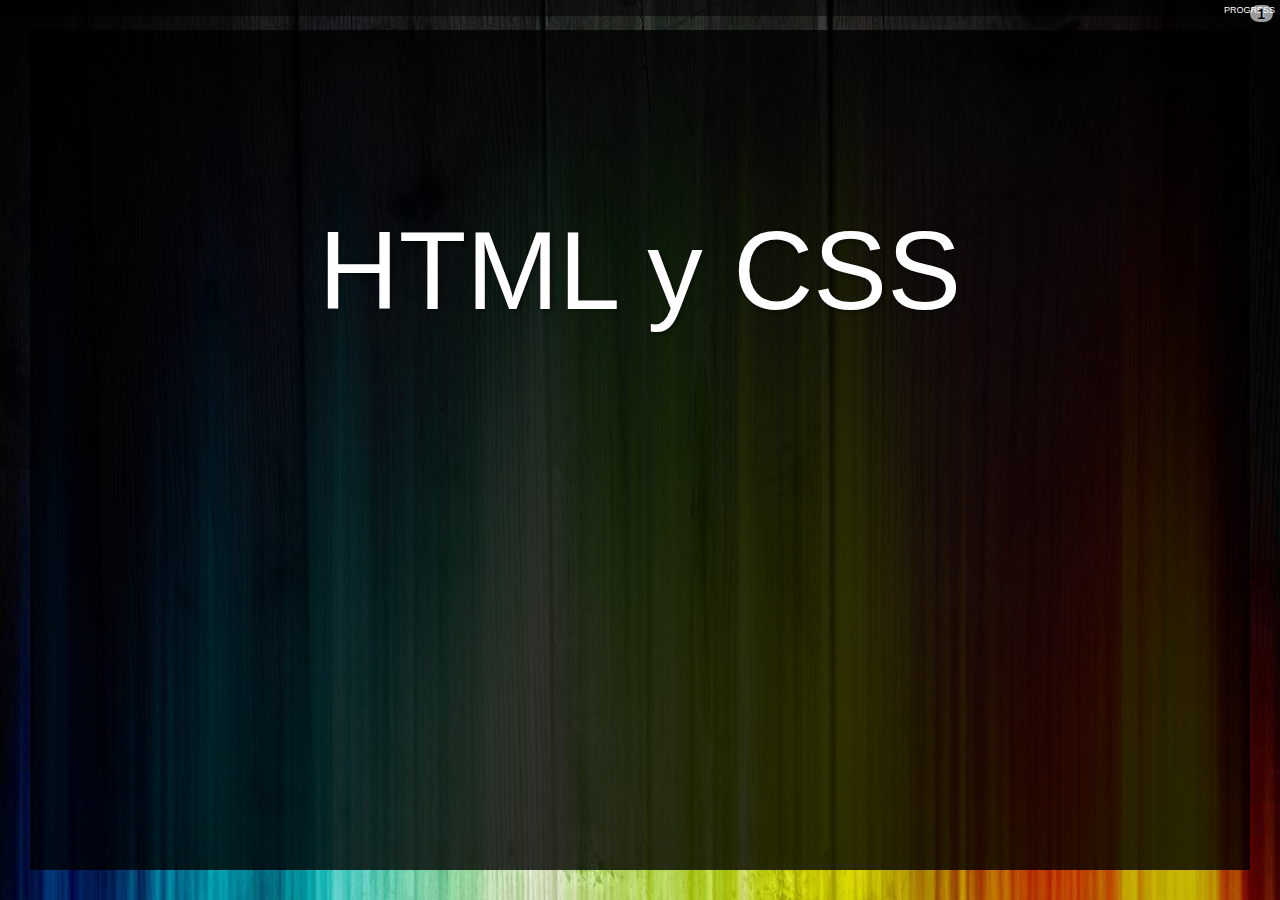
<file: presentacion-2/index.html>
<!DOCTYPE html>
<html>
<head>
    <meta charset="utf-8" />
    <meta name="viewport" content="width=device-width, initial-scale=1, maximum-scale=1" />
    <title>Front-end</title>
    
    <link href="slideshow.css" rel="stylesheet" />
    <link href="theme.css" rel="stylesheet" />
    <link href="talk.css" rel="stylesheet" />
    <script src="prefixfree.min.js"></script>
</head>
<body data-duration="60">
<section>
    <header class="slide first">
        <h1>HTML y CSS</h1>
    </header>

    <section class="slide">
        <h1>Selectores</h1>
        <ul>
            <li>Tag</li>
            <li>Id</li>
            <li>Class</li>
            <li>Pseudo Selectors o Pseudo Classes</li>
        </ul>
    </section>

    <section class="slide">
        <h2>Tags</h2>
        <pre><code lang="css">button{
}

#privacyPolicy{
}
.warningButton
{

}
.warningButton:hover{}</code></pre>

    </section>

    <section class="slide">
        <h1>Pseudo Clases</h1>
        <div class="delayed" style="height:100%; text-align: center">
            <img src="img/pseudoclases.png" style="height: 100%">
        </div>
    </section>

    <section class="slide">
        <h1>Reglas de css ID</h1>
        <div id="cuadrito"></div>
        <textarea class="snippet" data-raw style="margin-top:15px;">
#cuadrito{
background-color: red;
height: 256px;
width: 256px;
margin: auto;
}
        </textarea>
    </section>

    <section class="slide">
        <h1>Reglas de css clases</h1>
        <div class="contenedor">
            <div class="cuadrito"></div>
            <div class="cuadrito"></div>
            <div class="cuadrito"></div>
        </div>
        <textarea class="snippet" data-raw style="margin-top:15px;">
.cuadrito{
background-color: red;
height: 256px;
width: 256px;
margin: auto;
float: left;
}
.contenedor{
margin: auto;
width: 768px;
}
        </textarea>
    </section>

    <section class="slide">
        <h1>Box Model</h1>
        <div style="height:100%; text-align: center">
            <img src="img/boxmodel.png" style="height: 100%">
        </div>
    </section>

<footer class="slide" title="The End">
</footer>

<script src="slideshow.js"></script>
<script src="plugins/css-edit.js"></script>
<script src="plugins/css-snippets.js"></script>
<script src="plugins/css-controls.js"></script>
<script src="plugins/code-highlight.js"></script>
<script>
var slideshow = new SlideShow();

var snippets = document.querySelectorAll('.snippet');
for(var i=0; i<snippets.length; i++) {
    new CSSSnippet(snippets[i]);
}

var cssControls = document.querySelectorAll('.css-control');
for(var i=0; i<cssControls.length; i++) {
    new CSSControl(cssControls[i]);
}
</script>
    
</body>
</html>
</file>
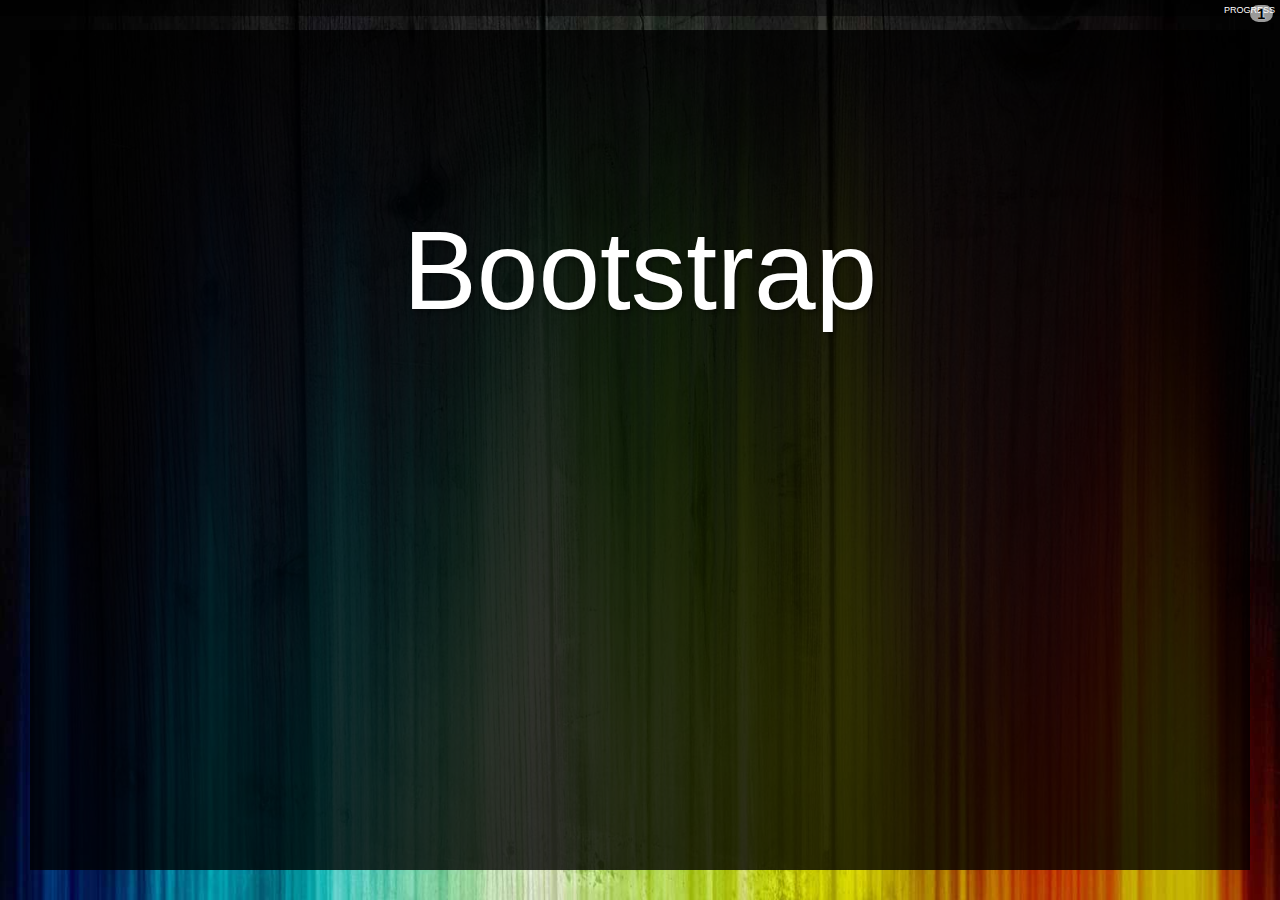
<file: presentacion-3/index.html>
<!DOCTYPE html>
<html>
<head>
    <meta charset="utf-8" />
    <meta name="viewport" content="width=device-width, initial-scale=1, maximum-scale=1" />
    <title>Front-end</title>
    
    <link href="slideshow.css" rel="stylesheet" />
    <link href="theme.css" rel="stylesheet" />
    <link href="talk.css" rel="stylesheet" />
    <script src="prefixfree.min.js"></script>
</head>
<body data-duration="60">
<section>
    <header class="slide first">
        <h1>Bootstrap</h1>
    </header>

    <section class="slide">
        <h2>Temas</h2>
        <ul>
            <li>¿Qué es bootstrap?</li>
            <li>Tamaños de Pantalla</li>
            <li>Columnas y Filas</li>
            <li>Elementos Extra</li>
        </ul>
    </section>

    <section class="slide">
        <h2>Bootstrap</h2>
        <p class="delayed">Es un framework para crear páginas responsivas que incluye componentes de HTML, CSS y Javascript</p>
        <p class="delayed">Responsivo o Adaptable se refiere al desarrollo que toma en cuenta la apariencia de la página en diferentes disponsitivos como tablets, smartphones, PCs</p>
    </section>
    <section class="slide">
        <h1>Responsivo</h1>
        <div style="height:100%; text-align: center">
            <img src="img/responsive.jpg" style="height: 100%">
        </div>
    </section>

    <section class="slide">
        <h1>Tamaños de pantalla de bootstrap</h1>
        <div style="height:100%; text-align: center">
            <img src="img/pantallas.png" style="height: 100%">
        </div>
    </section>

    <section class="slide">
        <h1>Columnas y Filas</h1>
        <br>
        <p>Bootstrap divide los contenedores en 12 partes iguales que podemos utilizar dependiendo del
        tamaño de la pantalla</p>
        <br>
        <div style="width:100%; text-align: center">
              <img src="img/columnas.png" style="width: 80%">
        </div>
    </section>

    <section class="slide">
        <h1>Anidación</h1>
        <br>
        <p>Podemos anidar las columnas para crear más subcolumnas</p>
        <br>
        <div style="width:100%; text-align: center">
              <img src="img/nested.png" style="width: 80%">
        </div>
    </section>

    <section class="slide">
        <h1>Componentes de Bootstrap</h1>
        <div style="height:100%; text-align: center">
            <img src="img/components.png" style="height: 100%">
        </div>
    </section>

<footer class="slide" title="The End">
</footer>

<script src="slideshow.js"></script>
<script src="plugins/css-edit.js"></script>
<script src="plugins/css-snippets.js"></script>
<script src="plugins/css-controls.js"></script>
<script src="plugins/code-highlight.js"></script>
<script>
var slideshow = new SlideShow();

var snippets = document.querySelectorAll('.snippet');
for(var i=0; i<snippets.length; i++) {
    new CSSSnippet(snippets[i]);
}

var cssControls = document.querySelectorAll('.css-control');
for(var i=0; i<cssControls.length; i++) {
    new CSSControl(cssControls[i]);
}
</script>
    
</body>
</html>
</file>
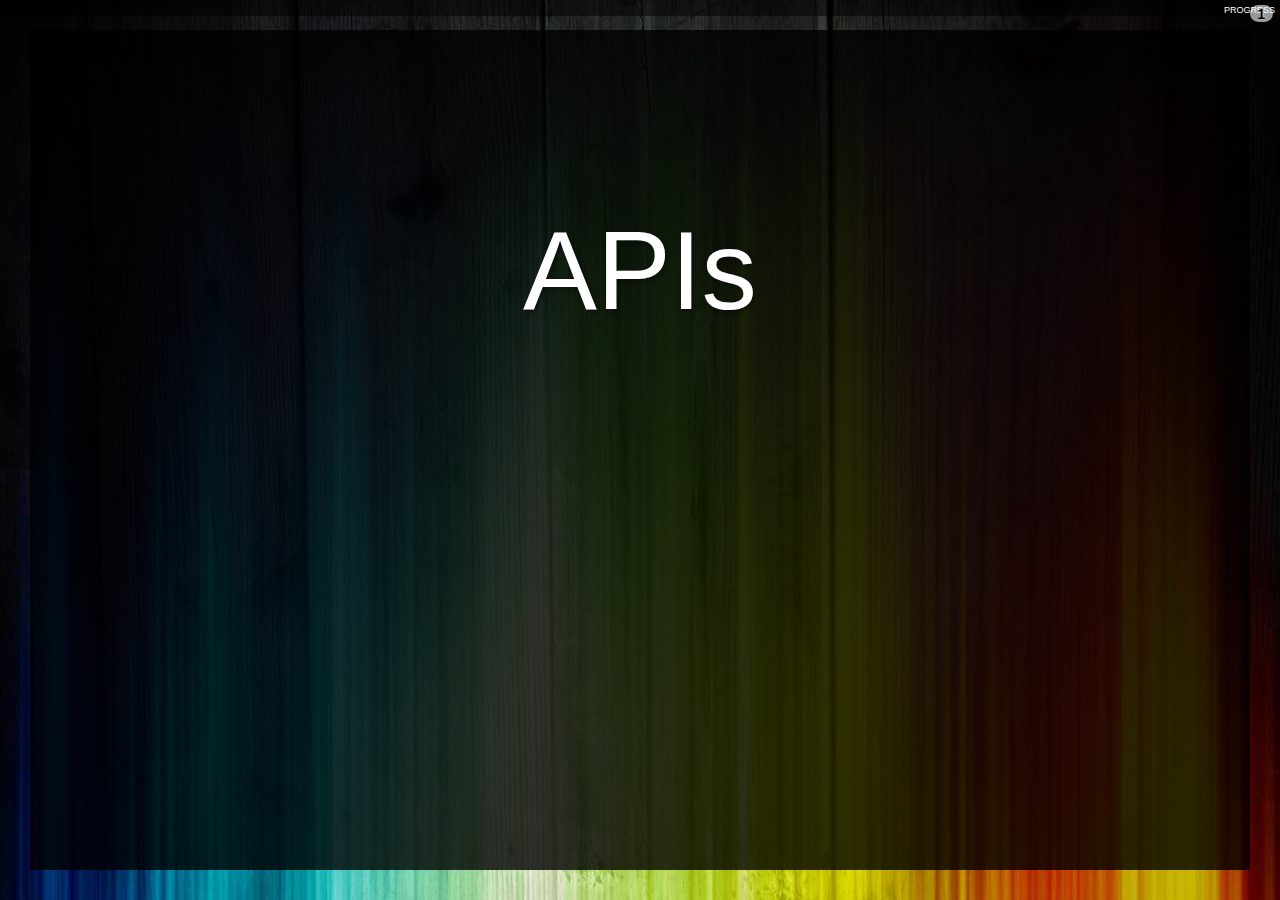
<file: presentacion-5/index.html>
<!DOCTYPE html>
<html>
<head>
    <meta charset="utf-8" />
    <meta name="viewport" content="width=device-width, initial-scale=1, maximum-scale=1" />
    <title>Front-end</title>
    
    <link href="slideshow.css" rel="stylesheet" />
    <link href="theme.css" rel="stylesheet" />
    <link href="talk.css" rel="stylesheet" />
    <script src="prefixfree.min.js"></script>
</head>
<body data-duration="60">
<section>
    <header class="slide first">
        <h1>APIs</h1>
    </header>

    <section class="slide">
        <h2>Temas</h2>
        <ul>
            <li>Definición de API</li>
            <li>Verbos de HTTP</li>
            <li>JSON</li>
            <li>JQuery ajax</li>
        </ul>
    </section>

    <section class="slide">
        <h2>API</h2>
        <p class="delayed">API o Appilication program Interface es una Interfaz de comunicación con algún servidor para obtener o mandar datos</p>
        <p class="delayed">Permite la interacción entre el código del cliente (Javascript) y el Código del servidor</p>
    </section>
    <section class="slide">
        <h1>Verbos de HTTP</h1>
        <div style="height:100%; text-align: center">
            <img src="img/verbos.png" style="height: 100%">
        </div>
    </section>

    <section class="slide">
        <h1>GET y POST</h1>
        <p class="delayed">
            <b>GET</b> sirve para leer contenido, para obtener información del servidor ya sea para desplegarla o programáticamente decidir algo con respecto a ella
        </p>
        <p class="delayed">
            <b>POST</b> sirve para crear contenido, para mandar información nueva al server la cual se almacenará a base de datos o pasará por procesos del lado del servidor.
        </p>
    </section>

    <section class="slide">
        <h1>PUT y DELETE</h1>
        <p class="delayed">
            <b>PUT</b> sirve para actualizar contenido existente, actualiza algún registro en el servidor
        </p>
        <p class="delayed">
            <b>DELETE</b> sirve para borrar contenido
        </p>
    </section>

    <section class="slide">
        <h1>JSON</h1>
        <div style="width:100%; text-align: center">
            <img src="img/json.png" style="height: 100%">
        </div>
    </section>

    <section class="slide">
        <h1>JQuery AJAX</h1>
        <p>AJAX se refiere a un script que actualiza el contenido de una página sin necesidad de refrescar la página</p>
        <p>Jquery tiene sus métodos para utilizar AJAX y APIs incluidos</p>
        <pre><code lang="javascript">
$.ajax({
  url: url,
  data: data,
  success: success,
  dataType: dataType
});
$.get(url, data, success, dataType);
$.post(url, data, success, dataType);
</code></pre>
    </section>

<script src="slideshow.js"></script>
<script src="plugins/css-edit.js"></script>
<script src="plugins/css-snippets.js"></script>
<script src="plugins/css-controls.js"></script>
<script src="plugins/code-highlight.js"></script>
<script>
var slideshow = new SlideShow();

var snippets = document.querySelectorAll('.snippet');
for(var i=0; i<snippets.length; i++) {
    new CSSSnippet(snippets[i]);
}

var cssControls = document.querySelectorAll('.css-control');
for(var i=0; i<cssControls.length; i++) {
    new CSSControl(cssControls[i]);
}
</script>
    
</body>
</html>
</file>
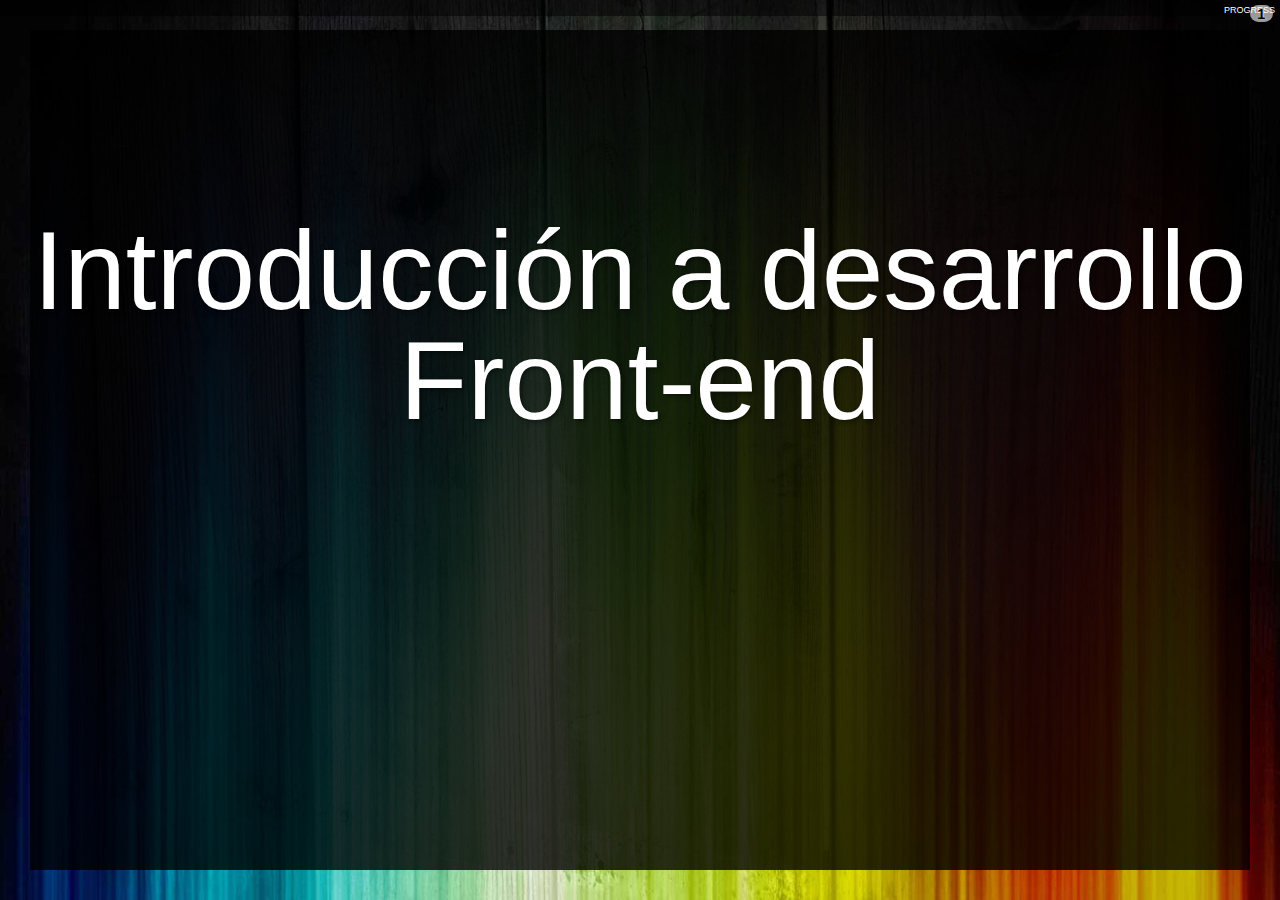
<file: presentacion/index.html>
<!DOCTYPE html>
<html>
<head>
	<meta charset="utf-8" />
	<meta name="viewport" content="width=device-width, initial-scale=1, maximum-scale=1" />
	<title>Front-end</title>
	
	<link href="slideshow.css" rel="stylesheet" />
	<link href="theme.css" rel="stylesheet" />
	<link href="talk.css" rel="stylesheet" />
	<script src="prefixfree.min.js"></script>
</head>
<body data-duration="60">
<section>
	<header class="slide first">
		<h1>Introducción a desarrollo Front-end</h1>
	</header>

	<section class="slide">
		<h3>Software... es coomo las cebollas</h3>
		<ul>
			<li class="delayed">¿Apesta?</li>
			<li class="delayed">¿Te hace llorar?</li>
		</ul>
		<h2 class="delayed">NO<span class="delayed" style="font-size:20%">(bueno... quizás a veces...)</span></h2>
		<ul>
			<li class="delayed">CAPAS</li>
			<li class="delayed">Las cebollas como el software tienen capas</li>
		</ul>
		<img class="delayed" src="img/kappa.png">
	</section>
	<section class="slide">
		<h3>Software... es coomo las cebollas</h3>
		<img src="img/maxresdefault.jpg" style="width: 100%">
	</section>

	<section class="slide">
		<h3>Separación de intereses</h3>
		<ul>
			<li class="delayed">Los terminos front-end y back-end definen la separación de intereses entre dos partes de un programa</li>
			<li class="delayed">Front-end lidia con la capa de presentación, lo que se muestra al usuario</li>
			<li class="delayed">Back-end lidia con la capa de acceso de datos</li>
		</ul>
            <p class="presenter-notes">
	    	La separacion de intereses en un principio de diseño en el que el software se separa en partes y cada parte tiene su responsabilidad, en este caso la presentación al usuario y el acceso a datos
            </p>
	</section>

	<section class="slide">
		<h3>Separación de intereses</h3>
		<div style="text-align: center; height:100%">
			<img src="img/iceberg.jpg" style="height: 100%">
		</div>
	</section>
	
	<section class="slide">
		<h2>Web front-end</h2>
		<ul>
			<li class="delayed">Programación de código del lado del cliente</li>
			<li class="delayed">La parte de una aplicación web con la que puede interactuar el usuario directamente</li>
            <li class="delayed">Independiente de tecnologías de Back-end</li>
            <p class="presenter-notes">
                Client-side development is the practice of producing HTML, CSS and JavaScript for a website or web application so that a user can see and interact with them directly
                <br>
                En el proceso de diseño es el puente entre los diseños y el back-end
            </p>
		</ul>
	</section>
	
	<section class="slide">
		<h2>Componentes</h2>
		<ul>
			<li class="delayed">HTML</li>
			<li class="delayed">CSS</li>
			<li class="delayed">JavaScript</li>
            <p class="presenter-notes">
                HTML Define la base de como se verá el sitio al final <br>
                CSS controla la presentación del sitio y le da estilo a los elementos definidos en HTML
                Javascript transforma una página estática de HTML en una página dinámica por medio de manejo de interacciones.
                Javascript también provee una forma de comunicarse con servicios a traves de AJAX y traer contenido dinámico
            </p>
		</ul>
	</section>
	
	<section class="slide">
		<h2>HTML</h2>
        <div>
        <pre>
            <code lang="html">
&lt;!DOCTYPE HTML&gt;
&lt;html&gt;
    &lt;head&gt;
        &lt;title&gt;Ejemplo de HTML</title>
    &lt;/head&gt;
    &lt;body&gt;
        &lt;h1&gt;Un ejemplo de html</h1>
        &lt;p&gt;Ejemplo html</p>
        &lt;ul&gt;
            &lt;li&gt;Dominar el mundo</li>
            &lt;li&gt;Dominar la galaxia</li>
            &lt;li&gt;Dominar el universo</li>
        &lt;/ul&gt;
    &lt;/body&gt;
&lt;/html&gt;
            </code>
        </pre>
        </div>
            <p class="presenter-notes">
                HTML Define la estructura del proyecto, que elementos debe llevar, que controles se van a mostrar
            </p>
	</section>
</section>

<section>
	<section class="slide">
		<h2>CSS</h2>
		<p>Ejemplo de CSS</p>
		<pre><code lang="css">#identificador{
	background-color:red;
	background-image: linear-gradient(red, #600)
}

.clase{
	border: 10px solid black;
	margin-right: 5px;
}</code></pre>
    <p class="presenter-notes">
	CSS Define la presentación, el estilo de los proyectos. Como se verán los elementos del html
    </p>
	</section>
	
	<section class="slide">
		<h2>Javascript</h2>
		<pre><code lang="javascript">// Comment
document.addEventListener('DOMAttrModified',function(e) {
  var node = e.target, attr = e.attrName;
  if(/^input$/i.test(node.nodeName) 
    &amp;&amp; (attr === 'placeholder' || attr === 'value')
    || foo > 5)
      Placeholder.update(node);
}, false);</code></pre>
	    <p class="presenter-notes">
		JS Define la lógica, cómo actuaran los elementos al tener interacciones con el usuario y puede definir la comunicación con el back end
	    </p>
	</section>
</section>
<footer class="slide" title="The End">
	<h2>Thank you!</h2>
	<p>Get it or contribute at <a href="http://github.com/LeaVerou/CSSS">http://github.com/LeaVerou/CSSS</a></p>
	<p>Credits:</p>
	<ul>
		<li><a href="http://lukeroberts.us/2008/12/wallpaper-colourful-wood/">Colored wood background by Luke Roberts</a></li>
		<li>The name CSSS is actually inspired by S5, as you could probably guess ;-)</li>
		<li>A big thanks to the community at Github for various contributions to this project</li>
	</ul>
</footer>

<script src="slideshow.js"></script>
<script src="plugins/css-edit.js"></script>
<script src="plugins/css-snippets.js"></script>
<script src="plugins/css-controls.js"></script>
<script src="plugins/code-highlight.js"></script>
<script>
var slideshow = new SlideShow();

var snippets = document.querySelectorAll('.snippet');
for(var i=0; i<snippets.length; i++) {
	new CSSSnippet(snippets[i]);
}

var cssControls = document.querySelectorAll('.css-control');
for(var i=0; i<cssControls.length; i++) {
	new CSSControl(cssControls[i]);
}
</script>
	
</body>
</html>
</file>
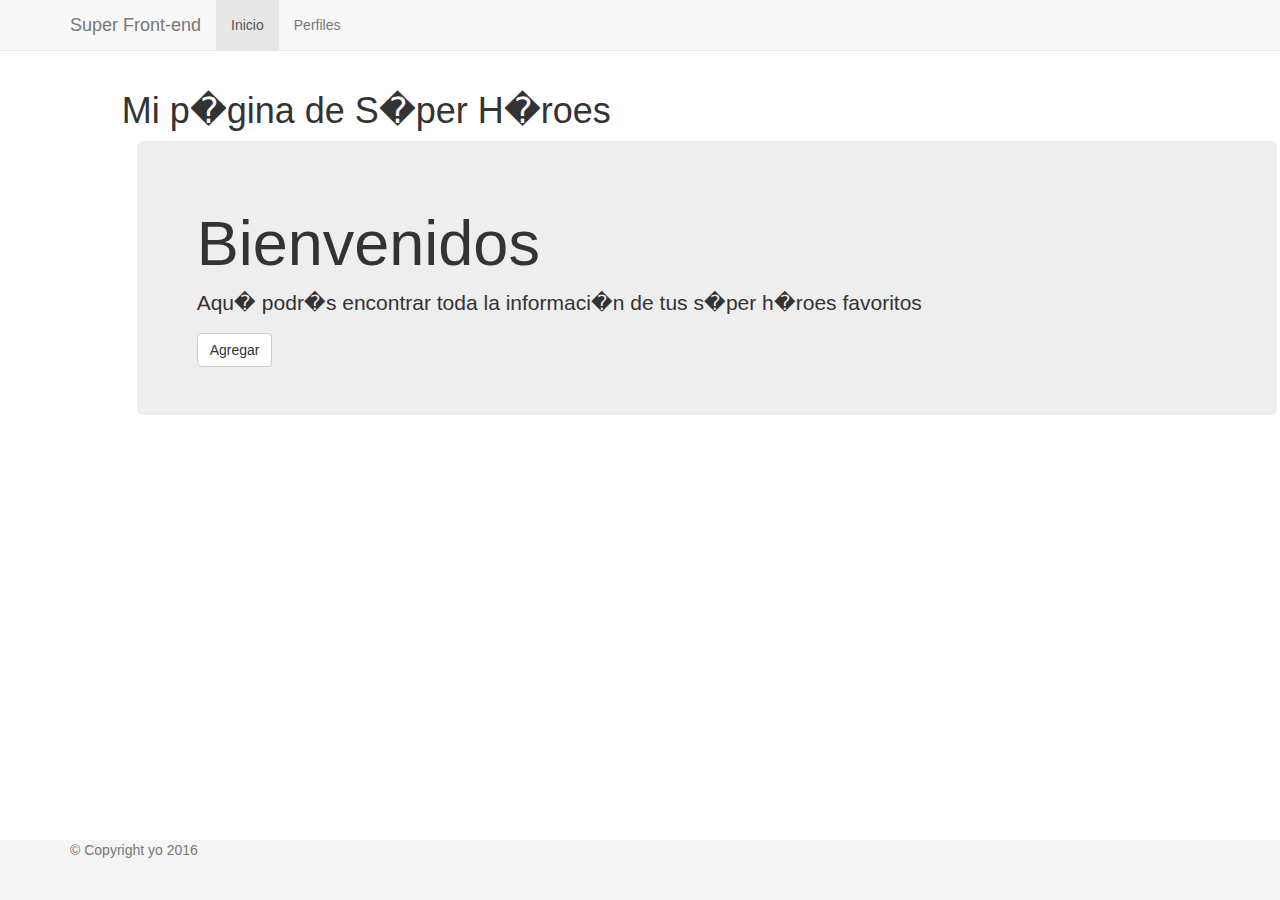
<file: proyecto/index.html>
<!Doctype HTML>
<html>
    <head>
        <title>P�gina de s�per h�roes</title>
        <link rel="stylesheet" href="css/bootstrap.css"></link>
        <link rel="stylesheet" href="css/page.css"></link>
    </head>
    <body>
        <nav class="navbar navbar-default navbar-static-top">
            <div class="container">
            <a class="navbar-brand" href="#">Super Front-end</a>
             <ul class="nav navbar-nav">
                <li class="active"><a href="#">Inicio</a></li>
                <li><a href="perfiles.html">Perfiles</a></li>
            </div>
        </nav>
        <div class="col-xs-10 col-xs-offset-1">
            <h1>Mi p�gina de S�per H�roes</h1>
            <div class="container">
                <div class="jumbotron">
                    <h1>Bienvenidos</h1>
                    <p>Aqu� podr�s encontrar toda la informaci�n de tus s�per h�roes favoritos</p>
                    <button class="btn btn-default">Agregar</button>
                </div>
            </div>
        </div>
        <footer class="footer">
            <div class="container">
                <p class="text-muted">&copy; Copyright yo 2016</p>
            </div>
        </footer>
    </body>
    <script src="js/jquery.js"></script>
    <script src="js/bootstrap.js"></script>
</html>
</file>
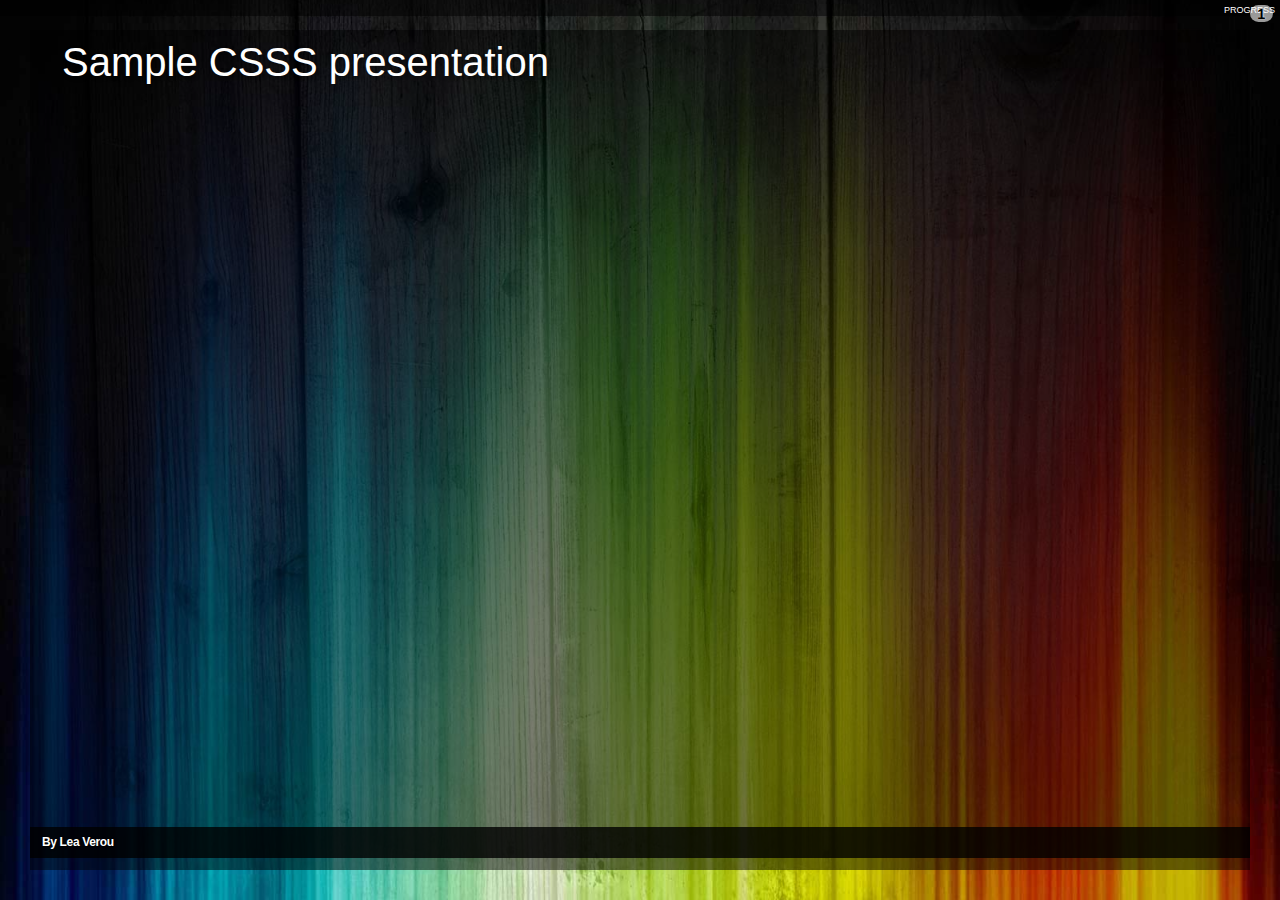
<file: presentacion-2/boilerplate.html>
<!DOCTYPE html>
<html>
<head>

<meta charset="utf-8" />
<meta name="viewport" content="width=device-width, initial-scale=1, maximum-scale=1" />
<title>Sample CSSS presentation</title>

<!-- Don't alter this, CSSS needs it to work -->
<link href="slideshow.css" rel="stylesheet" />

<!-- Theme-specific styles go here (themes can be reused in multiple talks) -->
<link href="theme.css" rel="stylesheet" />

<!-- Talk-specific styles go here -->
<link href="talk.css" rel="stylesheet" />

<!-- Take care of prefixes -->
<script src="prefixfree.min.js"></script>

</head>
<body data-duration="45">

<header id="intro" class="slide">
	<h1>Sample CSSS presentation</h1>
	<p class="attribution">By Lea Verou</p>
</header>

<section>
	<header class="slide">
		<h1>Section title</h1>
	</header>
	
	<section class="slide">
		<h2>Slide title</h2>
		<p>Slide content</p>
	</section>
</section>

<footer class="slide">
	<h2>Thank you!</h2>
	<p>Closing remarks</p>
</footer>

<script src="slideshow.js"></script>

<!-- Uncomment the plugins you need
<script src="plugins/css-edit.js"></script>
<script src="plugins/css-snippets.js"></script>
<script src="plugins/css-controls.js"></script>
<script src="plugins/code-highlight.js"></script>
-->
<script>var slideshow = new SlideShow();</script>
	
</body>
</html>
</file>
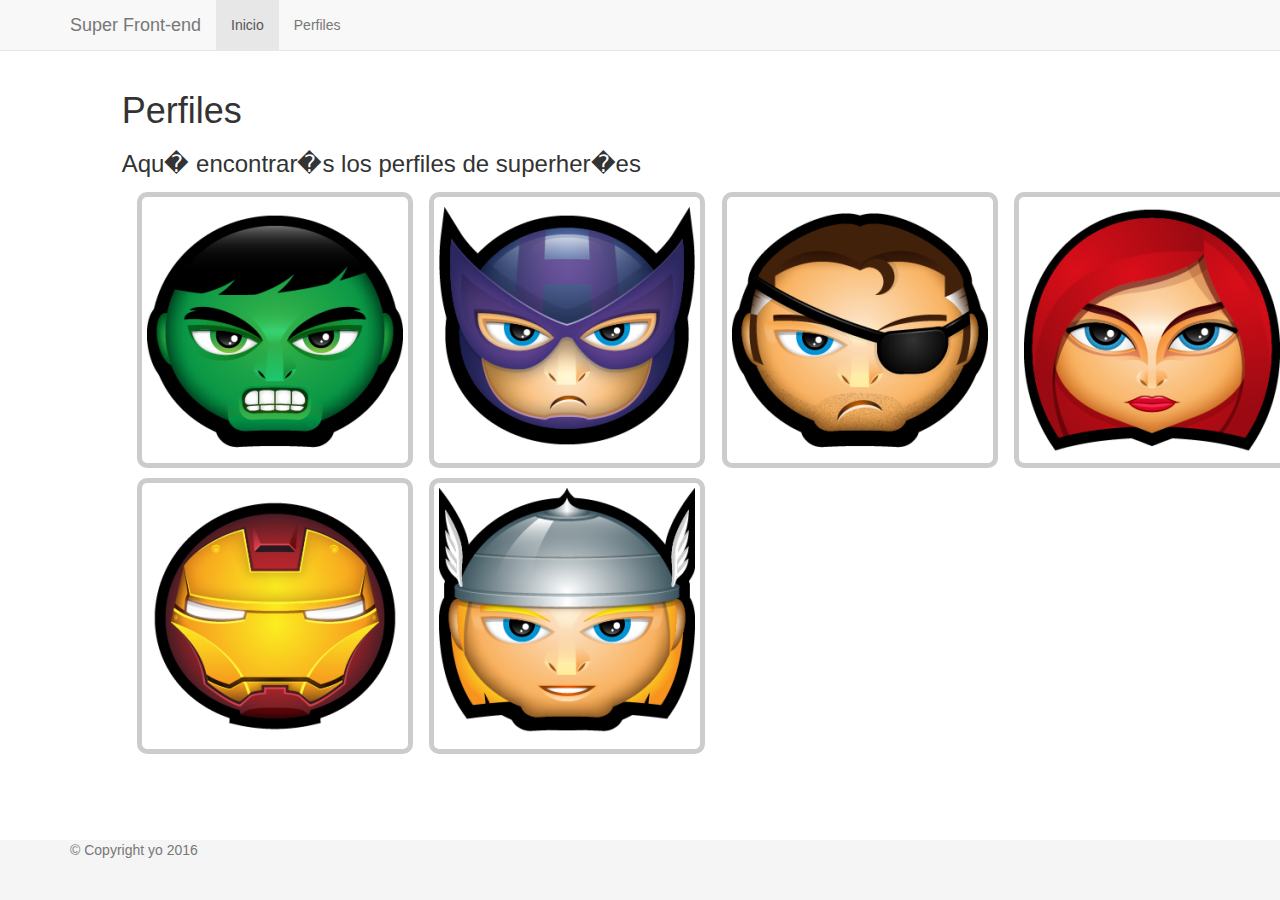
<file: proyecto/perfiles.html>
<!Doctype HTML>
<html>
    <head>
        <title>P�gina de s�per h�roes</title>
        <link rel="stylesheet" href="css/bootstrap.css"></link>
        <link rel="stylesheet" href="css/page.css"></link>
        <link rel="stylesheet" href="css/perfiles.css"></link>
    </head>
    <body>
        <nav class="navbar navbar-default navbar-static-top">
            <div class="container">
            <a class="navbar-brand" href="#">Super Front-end</a>
             <ul class="nav navbar-nav">
                <li class="active"><a href="#">Inicio<span class="sr-only">(current)</span></a></li>
                <li><a href="#">Perfiles</a></li>
            </div>
        </nav>
        <div class="col-xs-10 col-xs-offset-1">
            <h1>Perfiles</h1>
            <h3>Aqu� encontrar�s los perfiles de superher�es</h3>
            <div class="container">
                <div class='row'>
                    <div class="col-xs-12 col-sm-6 col-md-4 col-lg-3">
                    <a id="hulk" class="icon" href="perfiles/hulk.html" title="Hulk">
                        <img src="img/hulk.png">
                    </a>
                    </div>
                    <div class="col-xs-12 col-sm-6 col-md-4 col-lg-3">
                    <a id="hawkeye" class="icon" href="perfiles/hawkeye.html" title="Hawkeye">
                        <img src="img/hawkeye.png">
                    </a>
                    </div>
                    <div class="col-xs-12 col-sm-6 col-md-4 col-lg-3">
                    <a id="nick" class="icon" href="perfiles/nick.html" title="Nick Fury">
                        <img src="img/nick.png">
                    </a>
                    </div>
                    <div class="col-xs-12 col-sm-6 col-md-4 col-lg-3">
                    <a id="widow" class="icon" href="perfiles/widow.html" title="Black Widow">
                        <img src="img/widow.png">
                    </a>
                    </div>
                    <div class="col-xs-12 col-sm-6 col-md-4 col-lg-3">
                    <a id="ironman" class="icon" href="perfiles/ironman.html" title="Ironman">
                        <img src="img/ironman.png">
                    </a>
                    </div>
                    <div class="col-xs-12 col-sm-6 col-md-4 col-lg-3">
                    <a id="thor" class="icon" href="perfiles/thor.html" title="Thor">
                        <img src="img/thor.png">
                    </a>
                    </div>
                    <div class="col-xs-12 col-sm-6 col-md-4 col-lg-3">
                    </div>
                </div>
            </div>
        </div>
        <footer class="footer">
            <div class="container">
                <p class="text-muted">&copy; Copyright yo 2016</p>
            </div>
        </footer>
    <div class="modal" tabindex="-1" role="dialog">
      <div class="modal-dialog" role="document">
        <div class="modal-content">
          <div class="modal-header">
            <button type="button" class="close closeModal" data-dismiss="modal"><span>&times;</span></button>
            <h4 class="modal-title">Perfil de <span class="heroe"></span></h4>
          </div>
          <div class="modal-body">
              <p>Este es el perfil de <span class="heroe"></span></p>
              <p id="descripcion">Cargando</p>
          </div>
          <div class="modal-footer">
            <button type="button" class="btn btn-default closeModal" data-dismiss="modal">Cerrar</button>
          </div>
        </div>
      </div>
    </div>
    <div class="modal-backdrop fade in" style="display: none"></div>
    </body>
    <script src="js/jquery.js"></script>
    <script src="js/bootstrap.js"></script>
    <script src="js/perfiles.js"></script>
</html>
</file>
<file: presentacion-2/slideshow.css>
/**
	Basic CSS so that the slideshow script functions as a slideshow
	@author Lea Verou
	@version 1.0
 */

/**
 * "Variables"
 */
.slide,
.delayed,
.delayed-children > * {
	transition:.5s;
	transition-property: transform, opacity, left, top, right, bottom, background;
}

/**
 * Styles
 */

 html, body {
 	height: 100%;
 }

 body {
 	margin: 0;
 }

.slide {
	position:absolute;
	top:0;
	right:0;
	bottom:0;
	left:0;
	z-index:1;

	font-size: 250%;
	line-height: 1.6;
}

@media (max-width: 1024px) {
	.slide {
		font-size: 195%;
	}
}

/* So that people can override and do things like
   .slide { display: flex; }
   without having to specify :not(.target) all the bloody time
*/
body:not(.show-thumbnails) .slide:not(.previous):not(:target):not(.next) {
	display: none !important;
}

 .slide.previous,
 .slide:target,
 .slide.next {
	visibility: hidden;
	overflow:hidden;
 }

 .slide:target {
 	z-index: 100;
 	opacity: 1;
 	visibility: visible;
 	overflow: visible;
}

/**
	Slide numbers
 */
#indicator {
  	position: absolute;
  	top: .05in;
  	right: .5em;
  	z-index: 1010;

  	font-size: .15in;
  	color: white;
  	background: rgba(0,0,0,.25);
  	font-weight: 900;
  	text-shadow: .05em .05em .1em black;
  	text-align: center;
  	padding: .1em .3em 0;
  	min-width: 1.6em;
  	box-sizing: border-box;
  	border-radius: 999px;
}

/**
 	On-screen navigation
 */
#onscreen-nav {
	z-index: 1010;
	position: absolute;
	bottom: 0;
	left: 0;
	right: 0;
	padding: 0 1em 1em;
	font-size: 150%;
	opacity: 0;
	transition: 1s opacity;
}

@media (-webkit-min-device-pixel-ratio: 2) {
	#onscreen-nav {
		opacity: 1;
	}
}

#onscreen-nav:hover {
	opacity: 1;
}

	#onscreen-nav:not(:hover) button {
		margin-top: -1.5em;
		pointer-events: none;
	}

	button.onscreen-nav {
		float: right;
		padding: .2em .5em;
		border: 0;
		border-radius: .3em;
		background: rgba(0,0,0,.5);
		color: white;
		text-shadow: 0 -.05em .05em black;
		text-transform: uppercase;
		cursor: pointer;
	}

	button.onscreen-nav:hover {
		background: black;
	}

	button.onscreen-nav.prev {
		float: left;
	}

/* If there's nothing selected, show the first */
.slide:first-child {
	z-index:2;
}

/* Delayed items that are shown incrementally after the slide is */
.delayed,
.delayed-children > * {
	opacity: 0;
}

.delayed.displayed,
.delayed-children > .displayed {
	opacity: .3;
}

.delayed.current,
.delayed-children > .current,
.delayed.displayed.non-dismissable,
.delayed-children > .displayed.non-dismissable, /* non-dismissable name is deprecated */
.delayed.displayed.persistent,
.delayed-children > .displayed.persistent,
.delayed-children.persistent > .displayed {
	opacity: 1;
}

/**
	iframe slides
 */
.iframe.slide {
	padding: 0 !important;
	background: white;
	text-align: center;
}

	.iframe.slide > h1 {
		position: absolute;
		bottom: 0; right: 0; left: 0;
		background: rgba(0,0,0,.5);
		font-size: 100%;
	}

		.iframe.slide > h1 > a {
			display: inline-block;
			padding: .2em .5em;

			color: white;
			text-align: center;
			text-decoration: none;
			text-shadow: 0 -.05em .05em black;
		}

	.slide > iframe:only-of-type,
	iframe.csss-import {
		position: absolute;
		top: 0;
		left: 0;
		border: 0;
		width: 100%;
		height: 100%;
		margin: 0;
	}

iframe.csss-import {

}

iframe.csss-import:not(.show) {
	z-index: -1;
	visibility: hidden;
}

iframe.csss-import.show {
	visibility: visible;
	z-index: 101;
}

/**
	Show thumbnails
 */

.show-thumbnails {
	overflow-x: hidden;
}

.show-thumbnails .slide,
.presenter .slide.next {
	width: 1024px;
	height: 768px;
	box-sizing: border-box;

	float: left;
	overflow: hidden;
	position: static;
	opacity: 1;
	margin:-292px -395px;
	cursor: pointer;

	transform: scale(.2, .2);
	transition:1s transform;
}

.show-thumbnails.headers-only .slide:not(header) {
	display: none !important;
}

.show-thumbnails .slide .delayed,
.presenter .slide:target + .slide .delayed {
	opacity: 1 !important;
}

.show-thumbnails .slide:hover,
.show-thumbnails .slide:target,
.presenter .slide:target + .slide {
	outline: 20px solid rgba(255, 255, 255, .6);
	outline-radius:5px;

	box-shadow: 5px 5px 10px black;
}

.show-thumbnails .slide:target {
	outline-color: rgba(255, 255, 255, .3);
}

.show-thumbnails .slide:target:hover {
	outline-color: rgba(255, 255, 255, .9);
}

/* Display titles */
.show-thumbnails .slide[data-title]:not(header):after {
	content: attr(data-title);
	position: absolute;
	left: 0;
	right: 0;
	bottom: 0;
	padding: .1em 0;
	background: rgba(0,0,0,.5);
	color: white;
	font-size: 250%;
	text-align: center;
	text-shadow: .05em .05em .1em black;
	transform: none;
}

/* Hide all elements in slide by hitting Ctrl + J or Shift + J */
.hide-elements .slide:target > * {
	opacity: 0;
	transition:.5s;
}

/* Timer */

#timer {
	position:absolute;
	top:0;
	left:0;
	z-index:101;
	width:0%;
	height:16px;
	line-height: 16px;
	padding: 0 5px;
	background:rgba(0,0,0,.5);
	overflow: hidden;
	text-align: right;
	box-sizing: border-box;
	transition: linear;
}

	#timer:before {
		content: 'Progress ';
		text-transform: uppercase;
		color: white;
		font-size: 9px;
	}

#timer.end {
	width: 100%;
}

#timer.end.overtime {
	width: 0%;
	left: auto;
	right: 0;
}

/* Presenter & projector views */

.projector #timer {
	display: none;
}

.presenter-notes {
	display: none;
	position: fixed;
	right: 230px;
	bottom: 0;
	left: 0;
	max-height: 6em;
	overflow: auto;
	padding: .6em 1em;
	font-size: 60%;
	line-height: 1.3;
	font-weight: normal;
	resize:vertical;
	background: rgba(255, 255, 255, .5);
	color: black;
	text-shadow: 0 1px white;
	box-shadow: .1em .1em .3em rgba(0,0,0,.5) inset;
}

.presenter .slide.next {
	position: fixed;
	top: auto;
	right: 0;
	bottom: 0;
	left: auto;
	z-index: 100;
}

.presenter .slide:target > .presenter-notes {
	display: block;
}
</file>
<file: presentacion-2/theme.css>
/**
	CSSS basic slideshow theme
	
	@author Lea Verou
	@version 1.0
*/

/**
 * Variables
 */
.slide h2,
section > header.slide > h1 {
	font-family: 'Helvetica Neue', Helvetica, sans-serif;
	font-weight: 100;
}
 
/**
 * Styles
 */

* {
	padding:0;	
	margin:0;
	font:inherit;
	color:inherit;
}

html {
	background: black url(img/rainbow-wood.jpg) bottom center;
	background-size: cover;
}

body {
	font-family: sans-serif;
}

button {
	padding:.2em .5em;
}

a:hover {
	text-shadow: 0 0 .5em white, 0 0 1em white;
}

select {
	color: black;
}

code, pre, style, textarea, input {
	font-family: Consolas, 'Andale Mono', 'Courier New', monospace;	
	background:rgba(0,0,0,.4);
}

code {
	padding:.2em .2em .1em;
	white-space: nowrap;
	border-radius:.2em;
	border: 1px solid rgba(0,0,0,0.5);
	background: rgba(0,0,0,0.25);
	box-shadow: 0 2px 6px rgba(0,0,0,0.5), inset 0 1px rgba(255,255,255,0.3), inset 0 12px rgba(255,255,255,0.15), inset 0 10px 20px rgba(255,255,255,0.25), inset 0 -15px 30px rgba(0,0,0,0.3);
}

pre, style, textarea {
	padding:.3em .5em;
	margin-left: -.1em;
	border:2px solid rgba(255, 255, 255, .1);
	box-shadow:.1em .1em .5em black inset;
}

	pre > code {
		padding: 0;
		white-space: pre;
		border: 0;
		background: 0;
		box-shadow: none;
	}

textarea {
	width: 100%;
	box-sizing: border-box;
}

strong, b {
	font-weight:bold;	
}

	pre strong {
		text-shadow: 0 0 .6em white;
	}

.slide {
	padding:0 2.5% 2%;
	background: rgba(0,0,0,.5);
	background-clip: padding-box;
	text-shadow:.05em .05em .1em rgba(0,0,0,.4);
	color: white;
	border:30px solid transparent;
}

#indicator {
	background: rgba(255, 255, 255, .6);
	color: black;
	text-shadow: .03em .03em .1em white;
}

	.slide h2 {
		font-family: 'Helvetica Neue', Helvetica, sans-serif;
		font-weight: 100;
		font-size: 1.2in;
	}
	
	.slide p,
	.slide li {
		font-weight: bold;
		letter-spacing: -.03em;
	}
		
	.slide > ul {
		list-style:none;	
	}
	
	.slide ol {
		margin-left:2em;	
	}
		
		.slide > ul ul {
			margin-left:2em;	
			list-style: none;
		}
		
			.slide li li {
				font-size:80%;
			}
			
		.slide li {
			margin:.2em 0;
		}
		
		.slide > ul > li:before {
			content:'\2714';
			color: #a0c12c;
			padding-right: .2em;
		}
		
			.slide li li:before {
				content: '\279C';
				color: #28bcbc;
				padding-right: .2em;
			}
			
section > header.slide {
	background-color: rgba(0,0,0,.8);
}

	section > header.slide > h1 {
		position: absolute;
		top: 50%;
		left: 0;
		right: 0;
		margin-top: -.6em;
		font-size: 400%;
		line-height: 1;
		text-align: center;
	}

.slide .emphasis {
	padding: .4em .5em .3em;
	margin: .3em 0;
	background: #f80;
	background: linear-gradient(#fa0, #f80);
	color: white;
	font-weight: bold;
	letter-spacing: -.05em;
	line-height: .85;
	text-shadow: .05em .05em .1em rgba(0,0,0,.4);
	border-radius: .3em;
	box-shadow:.1em .1em .5em black;
}

.light.slide .emphasis {
	box-shadow:.1em .1em .5em rgba(0,0,0,.4);
}

.slide .emphasis::before {
	content: '\279C';
	color: rgba(255,255,255,.5);
	float: left;	
	width: .75em;
	height: 0;
	padding: .45em 0 .3em;
	margin: -.2em .2em 0 -.25em;
	border: .12em solid;
	text-align: center;
	line-height: 0;
	font-size: 120%;
	font-family: inherit;
	text-shadow: none;
	border-radius:999px;
	transform: rotate(45deg);
}

.attribution {
	background: rgba(0,0,0,.8);
	color: white;
	display: block;
	position: absolute;
	left: 0;
	right: 0;
	bottom: 1em;
	padding: .5em 1em;
	font-size: 30%;
	text-shadow: .05em .05em .1em black;
}

	.attribution a {
		text-decoration: none;
	}
	
	.attribution a::after {
		content:  ' (' attr(href) ')';
	}

/* Syntax highlighting */

.comment {
	color: #999;
}

.string {
	color: yellow;
}

.keyword {
	font-weight: bold;
	color: deeppink;
}

.number, .boolean {
	color: #0cf;
}

.regex {
	color: orange;
}
</file>
<file: presentacion-2/talk.css>
#css-controls-demo label {
	display: block;
}

section > header.slide.first > h1{
	top: 30%;
	font-size: 277%;
}

@media only screen and (-webkit-min-device-pixel-ratio:0) {
/* hack to avoid using the Object element in Safari/WebKit, due to WebKit Bug 27190 */
	object[type="image/svg+xml"] {
		display: none;
	}
	
}
</file>
<file: presentacion-3/slideshow.css>
/**
	Basic CSS so that the slideshow script functions as a slideshow
	@author Lea Verou
	@version 1.0
 */

/**
 * "Variables"
 */
.slide,
.delayed,
.delayed-children > * {
	transition:.5s;
	transition-property: transform, opacity, left, top, right, bottom, background;
}

/**
 * Styles
 */

 html, body {
 	height: 100%;
 }

 body {
 	margin: 0;
 }

.slide {
	position:absolute;
	top:0;
	right:0;
	bottom:0;
	left:0;
	z-index:1;

	font-size: 250%;
	line-height: 1.6;
}

@media (max-width: 1024px) {
	.slide {
		font-size: 195%;
	}
}

/* So that people can override and do things like
   .slide { display: flex; }
   without having to specify :not(.target) all the bloody time
*/
body:not(.show-thumbnails) .slide:not(.previous):not(:target):not(.next) {
	display: none !important;
}

 .slide.previous,
 .slide:target,
 .slide.next {
	visibility: hidden;
	overflow:hidden;
 }

 .slide:target {
 	z-index: 100;
 	opacity: 1;
 	visibility: visible;
 	overflow: visible;
}

/**
	Slide numbers
 */
#indicator {
  	position: absolute;
  	top: .05in;
  	right: .5em;
  	z-index: 1010;

  	font-size: .15in;
  	color: white;
  	background: rgba(0,0,0,.25);
  	font-weight: 900;
  	text-shadow: .05em .05em .1em black;
  	text-align: center;
  	padding: .1em .3em 0;
  	min-width: 1.6em;
  	box-sizing: border-box;
  	border-radius: 999px;
}

/**
 	On-screen navigation
 */
#onscreen-nav {
	z-index: 1010;
	position: absolute;
	bottom: 0;
	left: 0;
	right: 0;
	padding: 0 1em 1em;
	font-size: 150%;
	opacity: 0;
	transition: 1s opacity;
}

@media (-webkit-min-device-pixel-ratio: 2) {
	#onscreen-nav {
		opacity: 1;
	}
}

#onscreen-nav:hover {
	opacity: 1;
}

	#onscreen-nav:not(:hover) button {
		margin-top: -1.5em;
		pointer-events: none;
	}

	button.onscreen-nav {
		float: right;
		padding: .2em .5em;
		border: 0;
		border-radius: .3em;
		background: rgba(0,0,0,.5);
		color: white;
		text-shadow: 0 -.05em .05em black;
		text-transform: uppercase;
		cursor: pointer;
	}

	button.onscreen-nav:hover {
		background: black;
	}

	button.onscreen-nav.prev {
		float: left;
	}

/* If there's nothing selected, show the first */
.slide:first-child {
	z-index:2;
}

/* Delayed items that are shown incrementally after the slide is */
.delayed,
.delayed-children > * {
	opacity: 0;
}

.delayed.displayed,
.delayed-children > .displayed {
	opacity: .3;
}

.delayed.current,
.delayed-children > .current,
.delayed.displayed.non-dismissable,
.delayed-children > .displayed.non-dismissable, /* non-dismissable name is deprecated */
.delayed.displayed.persistent,
.delayed-children > .displayed.persistent,
.delayed-children.persistent > .displayed {
	opacity: 1;
}

/**
	iframe slides
 */
.iframe.slide {
	padding: 0 !important;
	background: white;
	text-align: center;
}

	.iframe.slide > h1 {
		position: absolute;
		bottom: 0; right: 0; left: 0;
		background: rgba(0,0,0,.5);
		font-size: 100%;
	}

		.iframe.slide > h1 > a {
			display: inline-block;
			padding: .2em .5em;

			color: white;
			text-align: center;
			text-decoration: none;
			text-shadow: 0 -.05em .05em black;
		}

	.slide > iframe:only-of-type,
	iframe.csss-import {
		position: absolute;
		top: 0;
		left: 0;
		border: 0;
		width: 100%;
		height: 100%;
		margin: 0;
	}

iframe.csss-import {

}

iframe.csss-import:not(.show) {
	z-index: -1;
	visibility: hidden;
}

iframe.csss-import.show {
	visibility: visible;
	z-index: 101;
}

/**
	Show thumbnails
 */

.show-thumbnails {
	overflow-x: hidden;
}

.show-thumbnails .slide,
.presenter .slide.next {
	width: 1024px;
	height: 768px;
	box-sizing: border-box;

	float: left;
	overflow: hidden;
	position: static;
	opacity: 1;
	margin:-292px -395px;
	cursor: pointer;

	transform: scale(.2, .2);
	transition:1s transform;
}

.show-thumbnails.headers-only .slide:not(header) {
	display: none !important;
}

.show-thumbnails .slide .delayed,
.presenter .slide:target + .slide .delayed {
	opacity: 1 !important;
}

.show-thumbnails .slide:hover,
.show-thumbnails .slide:target,
.presenter .slide:target + .slide {
	outline: 20px solid rgba(255, 255, 255, .6);
	outline-radius:5px;

	box-shadow: 5px 5px 10px black;
}

.show-thumbnails .slide:target {
	outline-color: rgba(255, 255, 255, .3);
}

.show-thumbnails .slide:target:hover {
	outline-color: rgba(255, 255, 255, .9);
}

/* Display titles */
.show-thumbnails .slide[data-title]:not(header):after {
	content: attr(data-title);
	position: absolute;
	left: 0;
	right: 0;
	bottom: 0;
	padding: .1em 0;
	background: rgba(0,0,0,.5);
	color: white;
	font-size: 250%;
	text-align: center;
	text-shadow: .05em .05em .1em black;
	transform: none;
}

/* Hide all elements in slide by hitting Ctrl + J or Shift + J */
.hide-elements .slide:target > * {
	opacity: 0;
	transition:.5s;
}

/* Timer */

#timer {
	position:absolute;
	top:0;
	left:0;
	z-index:101;
	width:0%;
	height:16px;
	line-height: 16px;
	padding: 0 5px;
	background:rgba(0,0,0,.5);
	overflow: hidden;
	text-align: right;
	box-sizing: border-box;
	transition: linear;
}

	#timer:before {
		content: 'Progress ';
		text-transform: uppercase;
		color: white;
		font-size: 9px;
	}

#timer.end {
	width: 100%;
}

#timer.end.overtime {
	width: 0%;
	left: auto;
	right: 0;
}

/* Presenter & projector views */

.projector #timer {
	display: none;
}

.presenter-notes {
	display: none;
	position: fixed;
	right: 230px;
	bottom: 0;
	left: 0;
	max-height: 6em;
	overflow: auto;
	padding: .6em 1em;
	font-size: 60%;
	line-height: 1.3;
	font-weight: normal;
	resize:vertical;
	background: rgba(255, 255, 255, .5);
	color: black;
	text-shadow: 0 1px white;
	box-shadow: .1em .1em .3em rgba(0,0,0,.5) inset;
}

.presenter .slide.next {
	position: fixed;
	top: auto;
	right: 0;
	bottom: 0;
	left: auto;
	z-index: 100;
}

.presenter .slide:target > .presenter-notes {
	display: block;
}
</file>
<file: presentacion-3/theme.css>
/**
	CSSS basic slideshow theme
	
	@author Lea Verou
	@version 1.0
*/

/**
 * Variables
 */
.slide h2,
section > header.slide > h1 {
	font-family: 'Helvetica Neue', Helvetica, sans-serif;
	font-weight: 100;
}
 
/**
 * Styles
 */

* {
	padding:0;	
	margin:0;
	font:inherit;
	color:inherit;
}

html {
	background: black url(img/rainbow-wood.jpg) bottom center;
	background-size: cover;
}

body {
	font-family: sans-serif;
}

button {
	padding:.2em .5em;
}

a:hover {
	text-shadow: 0 0 .5em white, 0 0 1em white;
}

select {
	color: black;
}

code, pre, style, textarea, input {
	font-family: Consolas, 'Andale Mono', 'Courier New', monospace;	
	background:rgba(0,0,0,.4);
}

code {
	padding:.2em .2em .1em;
	white-space: nowrap;
	border-radius:.2em;
	border: 1px solid rgba(0,0,0,0.5);
	background: rgba(0,0,0,0.25);
	box-shadow: 0 2px 6px rgba(0,0,0,0.5), inset 0 1px rgba(255,255,255,0.3), inset 0 12px rgba(255,255,255,0.15), inset 0 10px 20px rgba(255,255,255,0.25), inset 0 -15px 30px rgba(0,0,0,0.3);
}

pre, style, textarea {
	padding:.3em .5em;
	margin-left: -.1em;
	border:2px solid rgba(255, 255, 255, .1);
	box-shadow:.1em .1em .5em black inset;
}

	pre > code {
		padding: 0;
		white-space: pre;
		border: 0;
		background: 0;
		box-shadow: none;
	}

textarea {
	width: 100%;
	box-sizing: border-box;
}

strong, b {
	font-weight:bold;	
}

	pre strong {
		text-shadow: 0 0 .6em white;
	}

.slide {
	padding:0 2.5% 2%;
	background: rgba(0,0,0,.5);
	background-clip: padding-box;
	text-shadow:.05em .05em .1em rgba(0,0,0,.4);
	color: white;
	border:30px solid transparent;
}

#indicator {
	background: rgba(255, 255, 255, .6);
	color: black;
	text-shadow: .03em .03em .1em white;
}

	.slide h2 {
		font-family: 'Helvetica Neue', Helvetica, sans-serif;
		font-weight: 100;
		font-size: 1.2in;
	}
	
	.slide p,
	.slide li {
		font-weight: bold;
		letter-spacing: -.03em;
	}
		
	.slide > ul {
		list-style:none;	
	}
	
	.slide ol {
		margin-left:2em;	
	}
		
		.slide > ul ul {
			margin-left:2em;	
			list-style: none;
		}
		
			.slide li li {
				font-size:80%;
			}
			
		.slide li {
			margin:.2em 0;
		}
		
		.slide > ul > li:before {
			content:'\2714';
			color: #a0c12c;
			padding-right: .2em;
		}
		
			.slide li li:before {
				content: '\279C';
				color: #28bcbc;
				padding-right: .2em;
			}
			
section > header.slide {
	background-color: rgba(0,0,0,.8);
}

	section > header.slide > h1 {
		position: absolute;
		top: 50%;
		left: 0;
		right: 0;
		margin-top: -.6em;
		font-size: 400%;
		line-height: 1;
		text-align: center;
	}

.slide .emphasis {
	padding: .4em .5em .3em;
	margin: .3em 0;
	background: #f80;
	background: linear-gradient(#fa0, #f80);
	color: white;
	font-weight: bold;
	letter-spacing: -.05em;
	line-height: .85;
	text-shadow: .05em .05em .1em rgba(0,0,0,.4);
	border-radius: .3em;
	box-shadow:.1em .1em .5em black;
}

.light.slide .emphasis {
	box-shadow:.1em .1em .5em rgba(0,0,0,.4);
}

.slide .emphasis::before {
	content: '\279C';
	color: rgba(255,255,255,.5);
	float: left;	
	width: .75em;
	height: 0;
	padding: .45em 0 .3em;
	margin: -.2em .2em 0 -.25em;
	border: .12em solid;
	text-align: center;
	line-height: 0;
	font-size: 120%;
	font-family: inherit;
	text-shadow: none;
	border-radius:999px;
	transform: rotate(45deg);
}

.attribution {
	background: rgba(0,0,0,.8);
	color: white;
	display: block;
	position: absolute;
	left: 0;
	right: 0;
	bottom: 1em;
	padding: .5em 1em;
	font-size: 30%;
	text-shadow: .05em .05em .1em black;
}

	.attribution a {
		text-decoration: none;
	}
	
	.attribution a::after {
		content:  ' (' attr(href) ')';
	}

/* Syntax highlighting */

.comment {
	color: #999;
}

.string {
	color: yellow;
}

.keyword {
	font-weight: bold;
	color: deeppink;
}

.number, .boolean {
	color: #0cf;
}

.regex {
	color: orange;
}
</file>
<file: presentacion-3/talk.css>
#css-controls-demo label {
	display: block;
}

section > header.slide.first > h1{
	top: 30%;
	font-size: 277%;
}

@media only screen and (-webkit-min-device-pixel-ratio:0) {
/* hack to avoid using the Object element in Safari/WebKit, due to WebKit Bug 27190 */
	object[type="image/svg+xml"] {
		display: none;
	}
	
}
</file>
<file: presentacion-5/slideshow.css>
/**
	Basic CSS so that the slideshow script functions as a slideshow
	@author Lea Verou
	@version 1.0
 */

/**
 * "Variables"
 */
.slide,
.delayed,
.delayed-children > * {
	transition:.5s;
	transition-property: transform, opacity, left, top, right, bottom, background;
}

/**
 * Styles
 */

 html, body {
 	height: 100%;
 }

 body {
 	margin: 0;
 }

.slide {
	position:absolute;
	top:0;
	right:0;
	bottom:0;
	left:0;
	z-index:1;

	font-size: 250%;
	line-height: 1.6;
}

@media (max-width: 1024px) {
	.slide {
		font-size: 195%;
	}
}

/* So that people can override and do things like
   .slide { display: flex; }
   without having to specify :not(.target) all the bloody time
*/
body:not(.show-thumbnails) .slide:not(.previous):not(:target):not(.next) {
	display: none !important;
}

 .slide.previous,
 .slide:target,
 .slide.next {
	visibility: hidden;
	overflow:hidden;
 }

 .slide:target {
 	z-index: 100;
 	opacity: 1;
 	visibility: visible;
 	overflow: visible;
}

/**
	Slide numbers
 */
#indicator {
  	position: absolute;
  	top: .05in;
  	right: .5em;
  	z-index: 1010;

  	font-size: .15in;
  	color: white;
  	background: rgba(0,0,0,.25);
  	font-weight: 900;
  	text-shadow: .05em .05em .1em black;
  	text-align: center;
  	padding: .1em .3em 0;
  	min-width: 1.6em;
  	box-sizing: border-box;
  	border-radius: 999px;
}

/**
 	On-screen navigation
 */
#onscreen-nav {
	z-index: 1010;
	position: absolute;
	bottom: 0;
	left: 0;
	right: 0;
	padding: 0 1em 1em;
	font-size: 150%;
	opacity: 0;
	transition: 1s opacity;
}

@media (-webkit-min-device-pixel-ratio: 2) {
	#onscreen-nav {
		opacity: 1;
	}
}

#onscreen-nav:hover {
	opacity: 1;
}

	#onscreen-nav:not(:hover) button {
		margin-top: -1.5em;
		pointer-events: none;
	}

	button.onscreen-nav {
		float: right;
		padding: .2em .5em;
		border: 0;
		border-radius: .3em;
		background: rgba(0,0,0,.5);
		color: white;
		text-shadow: 0 -.05em .05em black;
		text-transform: uppercase;
		cursor: pointer;
	}

	button.onscreen-nav:hover {
		background: black;
	}

	button.onscreen-nav.prev {
		float: left;
	}

/* If there's nothing selected, show the first */
.slide:first-child {
	z-index:2;
}

/* Delayed items that are shown incrementally after the slide is */
.delayed,
.delayed-children > * {
	opacity: 0;
}

.delayed.displayed,
.delayed-children > .displayed {
	opacity: .3;
}

.delayed.current,
.delayed-children > .current,
.delayed.displayed.non-dismissable,
.delayed-children > .displayed.non-dismissable, /* non-dismissable name is deprecated */
.delayed.displayed.persistent,
.delayed-children > .displayed.persistent,
.delayed-children.persistent > .displayed {
	opacity: 1;
}

/**
	iframe slides
 */
.iframe.slide {
	padding: 0 !important;
	background: white;
	text-align: center;
}

	.iframe.slide > h1 {
		position: absolute;
		bottom: 0; right: 0; left: 0;
		background: rgba(0,0,0,.5);
		font-size: 100%;
	}

		.iframe.slide > h1 > a {
			display: inline-block;
			padding: .2em .5em;

			color: white;
			text-align: center;
			text-decoration: none;
			text-shadow: 0 -.05em .05em black;
		}

	.slide > iframe:only-of-type,
	iframe.csss-import {
		position: absolute;
		top: 0;
		left: 0;
		border: 0;
		width: 100%;
		height: 100%;
		margin: 0;
	}

iframe.csss-import {

}

iframe.csss-import:not(.show) {
	z-index: -1;
	visibility: hidden;
}

iframe.csss-import.show {
	visibility: visible;
	z-index: 101;
}

/**
	Show thumbnails
 */

.show-thumbnails {
	overflow-x: hidden;
}

.show-thumbnails .slide,
.presenter .slide.next {
	width: 1024px;
	height: 768px;
	box-sizing: border-box;

	float: left;
	overflow: hidden;
	position: static;
	opacity: 1;
	margin:-292px -395px;
	cursor: pointer;

	transform: scale(.2, .2);
	transition:1s transform;
}

.show-thumbnails.headers-only .slide:not(header) {
	display: none !important;
}

.show-thumbnails .slide .delayed,
.presenter .slide:target + .slide .delayed {
	opacity: 1 !important;
}

.show-thumbnails .slide:hover,
.show-thumbnails .slide:target,
.presenter .slide:target + .slide {
	outline: 20px solid rgba(255, 255, 255, .6);
	outline-radius:5px;

	box-shadow: 5px 5px 10px black;
}

.show-thumbnails .slide:target {
	outline-color: rgba(255, 255, 255, .3);
}

.show-thumbnails .slide:target:hover {
	outline-color: rgba(255, 255, 255, .9);
}

/* Display titles */
.show-thumbnails .slide[data-title]:not(header):after {
	content: attr(data-title);
	position: absolute;
	left: 0;
	right: 0;
	bottom: 0;
	padding: .1em 0;
	background: rgba(0,0,0,.5);
	color: white;
	font-size: 250%;
	text-align: center;
	text-shadow: .05em .05em .1em black;
	transform: none;
}

/* Hide all elements in slide by hitting Ctrl + J or Shift + J */
.hide-elements .slide:target > * {
	opacity: 0;
	transition:.5s;
}

/* Timer */

#timer {
	position:absolute;
	top:0;
	left:0;
	z-index:101;
	width:0%;
	height:16px;
	line-height: 16px;
	padding: 0 5px;
	background:rgba(0,0,0,.5);
	overflow: hidden;
	text-align: right;
	box-sizing: border-box;
	transition: linear;
}

	#timer:before {
		content: 'Progress ';
		text-transform: uppercase;
		color: white;
		font-size: 9px;
	}

#timer.end {
	width: 100%;
}

#timer.end.overtime {
	width: 0%;
	left: auto;
	right: 0;
}

/* Presenter & projector views */

.projector #timer {
	display: none;
}

.presenter-notes {
	display: none;
	position: fixed;
	right: 230px;
	bottom: 0;
	left: 0;
	max-height: 6em;
	overflow: auto;
	padding: .6em 1em;
	font-size: 60%;
	line-height: 1.3;
	font-weight: normal;
	resize:vertical;
	background: rgba(255, 255, 255, .5);
	color: black;
	text-shadow: 0 1px white;
	box-shadow: .1em .1em .3em rgba(0,0,0,.5) inset;
}

.presenter .slide.next {
	position: fixed;
	top: auto;
	right: 0;
	bottom: 0;
	left: auto;
	z-index: 100;
}

.presenter .slide:target > .presenter-notes {
	display: block;
}
</file>
<file: presentacion-5/theme.css>
/**
	CSSS basic slideshow theme
	
	@author Lea Verou
	@version 1.0
*/

/**
 * Variables
 */
.slide h2,
section > header.slide > h1 {
	font-family: 'Helvetica Neue', Helvetica, sans-serif;
	font-weight: 100;
}
 
/**
 * Styles
 */

* {
	padding:0;	
	margin:0;
	font:inherit;
	color:inherit;
}

html {
	background: black url(img/rainbow-wood.jpg) bottom center;
	background-size: cover;
}

body {
	font-family: sans-serif;
}

button {
	padding:.2em .5em;
}

a:hover {
	text-shadow: 0 0 .5em white, 0 0 1em white;
}

select {
	color: black;
}

code, pre, style, textarea, input {
	font-family: Consolas, 'Andale Mono', 'Courier New', monospace;	
	background:rgba(0,0,0,.4);
}

code {
	padding:.2em .2em .1em;
	white-space: nowrap;
	border-radius:.2em;
	border: 1px solid rgba(0,0,0,0.5);
	background: rgba(0,0,0,0.25);
	box-shadow: 0 2px 6px rgba(0,0,0,0.5), inset 0 1px rgba(255,255,255,0.3), inset 0 12px rgba(255,255,255,0.15), inset 0 10px 20px rgba(255,255,255,0.25), inset 0 -15px 30px rgba(0,0,0,0.3);
}

pre, style, textarea {
	padding:.3em .5em;
	margin-left: -.1em;
	border:2px solid rgba(255, 255, 255, .1);
	box-shadow:.1em .1em .5em black inset;
}

	pre > code {
		padding: 0;
		white-space: pre;
		border: 0;
		background: 0;
		box-shadow: none;
	}

textarea {
	width: 100%;
	box-sizing: border-box;
}

strong, b {
	font-weight:bold;	
}

	pre strong {
		text-shadow: 0 0 .6em white;
	}

.slide {
	padding:0 2.5% 2%;
	background: rgba(0,0,0,.5);
	background-clip: padding-box;
	text-shadow:.05em .05em .1em rgba(0,0,0,.4);
	color: white;
	border:30px solid transparent;
}

#indicator {
	background: rgba(255, 255, 255, .6);
	color: black;
	text-shadow: .03em .03em .1em white;
}

	.slide h2 {
		font-family: 'Helvetica Neue', Helvetica, sans-serif;
		font-weight: 100;
		font-size: 1.2in;
	}
	
	.slide p,
	.slide li {
		font-weight: bold;
		letter-spacing: -.03em;
	}
		
	.slide > ul {
		list-style:none;	
	}
	
	.slide ol {
		margin-left:2em;	
	}
		
		.slide > ul ul {
			margin-left:2em;	
			list-style: none;
		}
		
			.slide li li {
				font-size:80%;
			}
			
		.slide li {
			margin:.2em 0;
		}
		
		.slide > ul > li:before {
			content:'\2714';
			color: #a0c12c;
			padding-right: .2em;
		}
		
			.slide li li:before {
				content: '\279C';
				color: #28bcbc;
				padding-right: .2em;
			}
			
section > header.slide {
	background-color: rgba(0,0,0,.8);
}

	section > header.slide > h1 {
		position: absolute;
		top: 50%;
		left: 0;
		right: 0;
		margin-top: -.6em;
		font-size: 400%;
		line-height: 1;
		text-align: center;
	}

.slide .emphasis {
	padding: .4em .5em .3em;
	margin: .3em 0;
	background: #f80;
	background: linear-gradient(#fa0, #f80);
	color: white;
	font-weight: bold;
	letter-spacing: -.05em;
	line-height: .85;
	text-shadow: .05em .05em .1em rgba(0,0,0,.4);
	border-radius: .3em;
	box-shadow:.1em .1em .5em black;
}

.light.slide .emphasis {
	box-shadow:.1em .1em .5em rgba(0,0,0,.4);
}

.slide .emphasis::before {
	content: '\279C';
	color: rgba(255,255,255,.5);
	float: left;	
	width: .75em;
	height: 0;
	padding: .45em 0 .3em;
	margin: -.2em .2em 0 -.25em;
	border: .12em solid;
	text-align: center;
	line-height: 0;
	font-size: 120%;
	font-family: inherit;
	text-shadow: none;
	border-radius:999px;
	transform: rotate(45deg);
}

.attribution {
	background: rgba(0,0,0,.8);
	color: white;
	display: block;
	position: absolute;
	left: 0;
	right: 0;
	bottom: 1em;
	padding: .5em 1em;
	font-size: 30%;
	text-shadow: .05em .05em .1em black;
}

	.attribution a {
		text-decoration: none;
	}
	
	.attribution a::after {
		content:  ' (' attr(href) ')';
	}

/* Syntax highlighting */

.comment {
	color: #999;
}

.string {
	color: yellow;
}

.keyword {
	font-weight: bold;
	color: deeppink;
}

.number, .boolean {
	color: #0cf;
}

.regex {
	color: orange;
}
</file>
<file: presentacion-5/talk.css>
#css-controls-demo label {
	display: block;
}

section > header.slide.first > h1{
	top: 30%;
	font-size: 277%;
}

@media only screen and (-webkit-min-device-pixel-ratio:0) {
/* hack to avoid using the Object element in Safari/WebKit, due to WebKit Bug 27190 */
	object[type="image/svg+xml"] {
		display: none;
	}
	
}
</file>
<file: presentacion/slideshow.css>
/**
	Basic CSS so that the slideshow script functions as a slideshow
	@author Lea Verou
	@version 1.0
 */

/**
 * "Variables"
 */
.slide,
.delayed,
.delayed-children > * {
	transition:.5s;
	transition-property: transform, opacity, left, top, right, bottom, background;
}

/**
 * Styles
 */

 html, body {
 	height: 100%;
 }

 body {
 	margin: 0;
 }

.slide {
	position:absolute;
	top:0;
	right:0;
	bottom:0;
	left:0;
	z-index:1;

	font-size: 250%;
	line-height: 1.6;
}

@media (max-width: 1024px) {
	.slide {
		font-size: 195%;
	}
}

/* So that people can override and do things like
   .slide { display: flex; }
   without having to specify :not(.target) all the bloody time
*/
body:not(.show-thumbnails) .slide:not(.previous):not(:target):not(.next) {
	display: none !important;
}

 .slide.previous,
 .slide:target,
 .slide.next {
	visibility: hidden;
	overflow:hidden;
 }

 .slide:target {
 	z-index: 100;
 	opacity: 1;
 	visibility: visible;
 	overflow: visible;
}

/**
	Slide numbers
 */
#indicator {
  	position: absolute;
  	top: .05in;
  	right: .5em;
  	z-index: 1010;

  	font-size: .15in;
  	color: white;
  	background: rgba(0,0,0,.25);
  	font-weight: 900;
  	text-shadow: .05em .05em .1em black;
  	text-align: center;
  	padding: .1em .3em 0;
  	min-width: 1.6em;
  	box-sizing: border-box;
  	border-radius: 999px;
}

/**
 	On-screen navigation
 */
#onscreen-nav {
	z-index: 1010;
	position: absolute;
	bottom: 0;
	left: 0;
	right: 0;
	padding: 0 1em 1em;
	font-size: 150%;
	opacity: 0;
	transition: 1s opacity;
}

@media (-webkit-min-device-pixel-ratio: 2) {
	#onscreen-nav {
		opacity: 1;
	}
}

#onscreen-nav:hover {
	opacity: 1;
}

	#onscreen-nav:not(:hover) button {
		margin-top: -1.5em;
		pointer-events: none;
	}

	button.onscreen-nav {
		float: right;
		padding: .2em .5em;
		border: 0;
		border-radius: .3em;
		background: rgba(0,0,0,.5);
		color: white;
		text-shadow: 0 -.05em .05em black;
		text-transform: uppercase;
		cursor: pointer;
	}

	button.onscreen-nav:hover {
		background: black;
	}

	button.onscreen-nav.prev {
		float: left;
	}

/* If there's nothing selected, show the first */
.slide:first-child {
	z-index:2;
}

/* Delayed items that are shown incrementally after the slide is */
.delayed,
.delayed-children > * {
	opacity: 0;
}

.delayed.displayed,
.delayed-children > .displayed {
	opacity: .3;
}

.delayed.current,
.delayed-children > .current,
.delayed.displayed.non-dismissable,
.delayed-children > .displayed.non-dismissable, /* non-dismissable name is deprecated */
.delayed.displayed.persistent,
.delayed-children > .displayed.persistent,
.delayed-children.persistent > .displayed {
	opacity: 1;
}

/**
	iframe slides
 */
.iframe.slide {
	padding: 0 !important;
	background: white;
	text-align: center;
}

	.iframe.slide > h1 {
		position: absolute;
		bottom: 0; right: 0; left: 0;
		background: rgba(0,0,0,.5);
		font-size: 100%;
	}

		.iframe.slide > h1 > a {
			display: inline-block;
			padding: .2em .5em;

			color: white;
			text-align: center;
			text-decoration: none;
			text-shadow: 0 -.05em .05em black;
		}

	.slide > iframe:only-of-type,
	iframe.csss-import {
		position: absolute;
		top: 0;
		left: 0;
		border: 0;
		width: 100%;
		height: 100%;
		margin: 0;
	}

iframe.csss-import {

}

iframe.csss-import:not(.show) {
	z-index: -1;
	visibility: hidden;
}

iframe.csss-import.show {
	visibility: visible;
	z-index: 101;
}

/**
	Show thumbnails
 */

.show-thumbnails {
	overflow-x: hidden;
}

.show-thumbnails .slide,
.presenter .slide.next {
	width: 1024px;
	height: 768px;
	box-sizing: border-box;

	float: left;
	overflow: hidden;
	position: static;
	opacity: 1;
	margin:-292px -395px;
	cursor: pointer;

	transform: scale(.2, .2);
	transition:1s transform;
}

.show-thumbnails.headers-only .slide:not(header) {
	display: none !important;
}

.show-thumbnails .slide .delayed,
.presenter .slide:target + .slide .delayed {
	opacity: 1 !important;
}

.show-thumbnails .slide:hover,
.show-thumbnails .slide:target,
.presenter .slide:target + .slide {
	outline: 20px solid rgba(255, 255, 255, .6);
	outline-radius:5px;

	box-shadow: 5px 5px 10px black;
}

.show-thumbnails .slide:target {
	outline-color: rgba(255, 255, 255, .3);
}

.show-thumbnails .slide:target:hover {
	outline-color: rgba(255, 255, 255, .9);
}

/* Display titles */
.show-thumbnails .slide[data-title]:not(header):after {
	content: attr(data-title);
	position: absolute;
	left: 0;
	right: 0;
	bottom: 0;
	padding: .1em 0;
	background: rgba(0,0,0,.5);
	color: white;
	font-size: 250%;
	text-align: center;
	text-shadow: .05em .05em .1em black;
	transform: none;
}

/* Hide all elements in slide by hitting Ctrl + J or Shift + J */
.hide-elements .slide:target > * {
	opacity: 0;
	transition:.5s;
}

/* Timer */

#timer {
	position:absolute;
	top:0;
	left:0;
	z-index:101;
	width:0%;
	height:16px;
	line-height: 16px;
	padding: 0 5px;
	background:rgba(0,0,0,.5);
	overflow: hidden;
	text-align: right;
	box-sizing: border-box;
	transition: linear;
}

	#timer:before {
		content: 'Progress ';
		text-transform: uppercase;
		color: white;
		font-size: 9px;
	}

#timer.end {
	width: 100%;
}

#timer.end.overtime {
	width: 0%;
	left: auto;
	right: 0;
}

/* Presenter & projector views */

.projector #timer {
	display: none;
}

.presenter-notes {
	display: none;
	position: fixed;
	right: 230px;
	bottom: 0;
	left: 0;
	max-height: 6em;
	overflow: auto;
	padding: .6em 1em;
	font-size: 60%;
	line-height: 1.3;
	font-weight: normal;
	resize:vertical;
	background: rgba(255, 255, 255, .5);
	color: black;
	text-shadow: 0 1px white;
	box-shadow: .1em .1em .3em rgba(0,0,0,.5) inset;
}

.presenter .slide.next {
	position: fixed;
	top: auto;
	right: 0;
	bottom: 0;
	left: auto;
	z-index: 100;
}

.presenter .slide:target > .presenter-notes {
	display: block;
}
</file>
<file: presentacion/theme.css>
/**
	CSSS basic slideshow theme
	
	@author Lea Verou
	@version 1.0
*/

/**
 * Variables
 */
.slide h2,
section > header.slide > h1 {
	font-family: 'Helvetica Neue', Helvetica, sans-serif;
	font-weight: 100;
}
 
/**
 * Styles
 */

* {
	padding:0;	
	margin:0;
	font:inherit;
	color:inherit;
}

html {
	background: black url(img/rainbow-wood.jpg) bottom center;
	background-size: cover;
}

body {
	font-family: sans-serif;
}

button {
	padding:.2em .5em;
}

a:hover {
	text-shadow: 0 0 .5em white, 0 0 1em white;
}

select {
	color: black;
}

code, pre, style, textarea, input {
	font-family: Consolas, 'Andale Mono', 'Courier New', monospace;	
	background:rgba(0,0,0,.4);
}

code {
	padding:.2em .2em .1em;
	white-space: nowrap;
	border-radius:.2em;
	border: 1px solid rgba(0,0,0,0.5);
	background: rgba(0,0,0,0.25);
	box-shadow: 0 2px 6px rgba(0,0,0,0.5), inset 0 1px rgba(255,255,255,0.3), inset 0 12px rgba(255,255,255,0.15), inset 0 10px 20px rgba(255,255,255,0.25), inset 0 -15px 30px rgba(0,0,0,0.3);
}

pre, style, textarea {
	padding:.3em .5em;
	margin-left: -.1em;
	border:2px solid rgba(255, 255, 255, .1);
	box-shadow:.1em .1em .5em black inset;
}

	pre > code {
		padding: 0;
		white-space: pre;
		border: 0;
		background: 0;
		box-shadow: none;
	}

textarea {
	width: 100%;
	box-sizing: border-box;
}

strong, b {
	font-weight:bold;	
}

	pre strong {
		text-shadow: 0 0 .6em white;
	}

.slide {
	padding:0 2.5% 2%;
	background: rgba(0,0,0,.5);
	background-clip: padding-box;
	text-shadow:.05em .05em .1em rgba(0,0,0,.4);
	color: white;
	border:30px solid transparent;
}

#indicator {
	background: rgba(255, 255, 255, .6);
	color: black;
	text-shadow: .03em .03em .1em white;
}

	.slide h2 {
		font-family: 'Helvetica Neue', Helvetica, sans-serif;
		font-weight: 100;
		font-size: 1.2in;
	}
	
	.slide p,
	.slide li {
		font-weight: bold;
		letter-spacing: -.03em;
	}
		
	.slide > ul {
		list-style:none;	
	}
	
	.slide ol {
		margin-left:2em;	
	}
		
		.slide > ul ul {
			margin-left:2em;	
			list-style: none;
		}
		
			.slide li li {
				font-size:80%;
			}
			
		.slide li {
			margin:.2em 0;
		}
		
		.slide > ul > li:before {
			content:'\2714';
			color: #a0c12c;
			padding-right: .2em;
		}
		
			.slide li li:before {
				content: '\279C';
				color: #28bcbc;
				padding-right: .2em;
			}
			
section > header.slide {
	background-color: rgba(0,0,0,.8);
}

	section > header.slide > h1 {
		position: absolute;
		top: 50%;
		left: 0;
		right: 0;
		margin-top: -.6em;
		font-size: 400%;
		line-height: 1;
		text-align: center;
	}

.slide .emphasis {
	padding: .4em .5em .3em;
	margin: .3em 0;
	background: #f80;
	background: linear-gradient(#fa0, #f80);
	color: white;
	font-weight: bold;
	letter-spacing: -.05em;
	line-height: .85;
	text-shadow: .05em .05em .1em rgba(0,0,0,.4);
	border-radius: .3em;
	box-shadow:.1em .1em .5em black;
}

.light.slide .emphasis {
	box-shadow:.1em .1em .5em rgba(0,0,0,.4);
}

.slide .emphasis::before {
	content: '\279C';
	color: rgba(255,255,255,.5);
	float: left;	
	width: .75em;
	height: 0;
	padding: .45em 0 .3em;
	margin: -.2em .2em 0 -.25em;
	border: .12em solid;
	text-align: center;
	line-height: 0;
	font-size: 120%;
	font-family: inherit;
	text-shadow: none;
	border-radius:999px;
	transform: rotate(45deg);
}

.attribution {
	background: rgba(0,0,0,.8);
	color: white;
	display: block;
	position: absolute;
	left: 0;
	right: 0;
	bottom: 1em;
	padding: .5em 1em;
	font-size: 30%;
	text-shadow: .05em .05em .1em black;
}

	.attribution a {
		text-decoration: none;
	}
	
	.attribution a::after {
		content:  ' (' attr(href) ')';
	}

/* Syntax highlighting */

.comment {
	color: #999;
}

.string {
	color: yellow;
}

.keyword {
	font-weight: bold;
	color: deeppink;
}

.number, .boolean {
	color: #0cf;
}

.regex {
	color: orange;
}
</file>
<file: presentacion/talk.css>
#css-controls-demo label {
	display: block;
}

section > header.slide.first > h1{
	top: 30%;
	font-size: 277%;
}

@media only screen and (-webkit-min-device-pixel-ratio:0) {
/* hack to avoid using the Object element in Safari/WebKit, due to WebKit Bug 27190 */
	object[type="image/svg+xml"] {
		display: none;
	}
	
}
</file>
<file: proyecto/css/page.css>
html {
  position: relative;
  min-height: 100%;
}
body {
  /* Margin bottom by footer height */
  margin-bottom: 60px;
}
.footer {
  position: absolute;
  bottom: 0;
  width: 100%;
  /* Set the fixed height of the footer here */
  height: 60px;
  background-color: #f5f5f5;
}
</file>
<file: proyecto/css/perfiles.css>
.icon{
 border: 5px solid #CCC;
 padding: 5px;
 display:block;
 float: left;
 margin: 5px auto;
 border-radius: 10px;
}

#hulk.icon:hover{
  border-color: green;
}
#hawkeye.icon:hover{
  border-color: purple;
}
#nick.icon:hover{
  border-color: grey;
}
#widow.icon:hover{
  border-color: black;
}
#ironman.icon:hover{
  border-color: red;
}
#thor.icon:hover{
  border-color: yellow;
}
</file>
